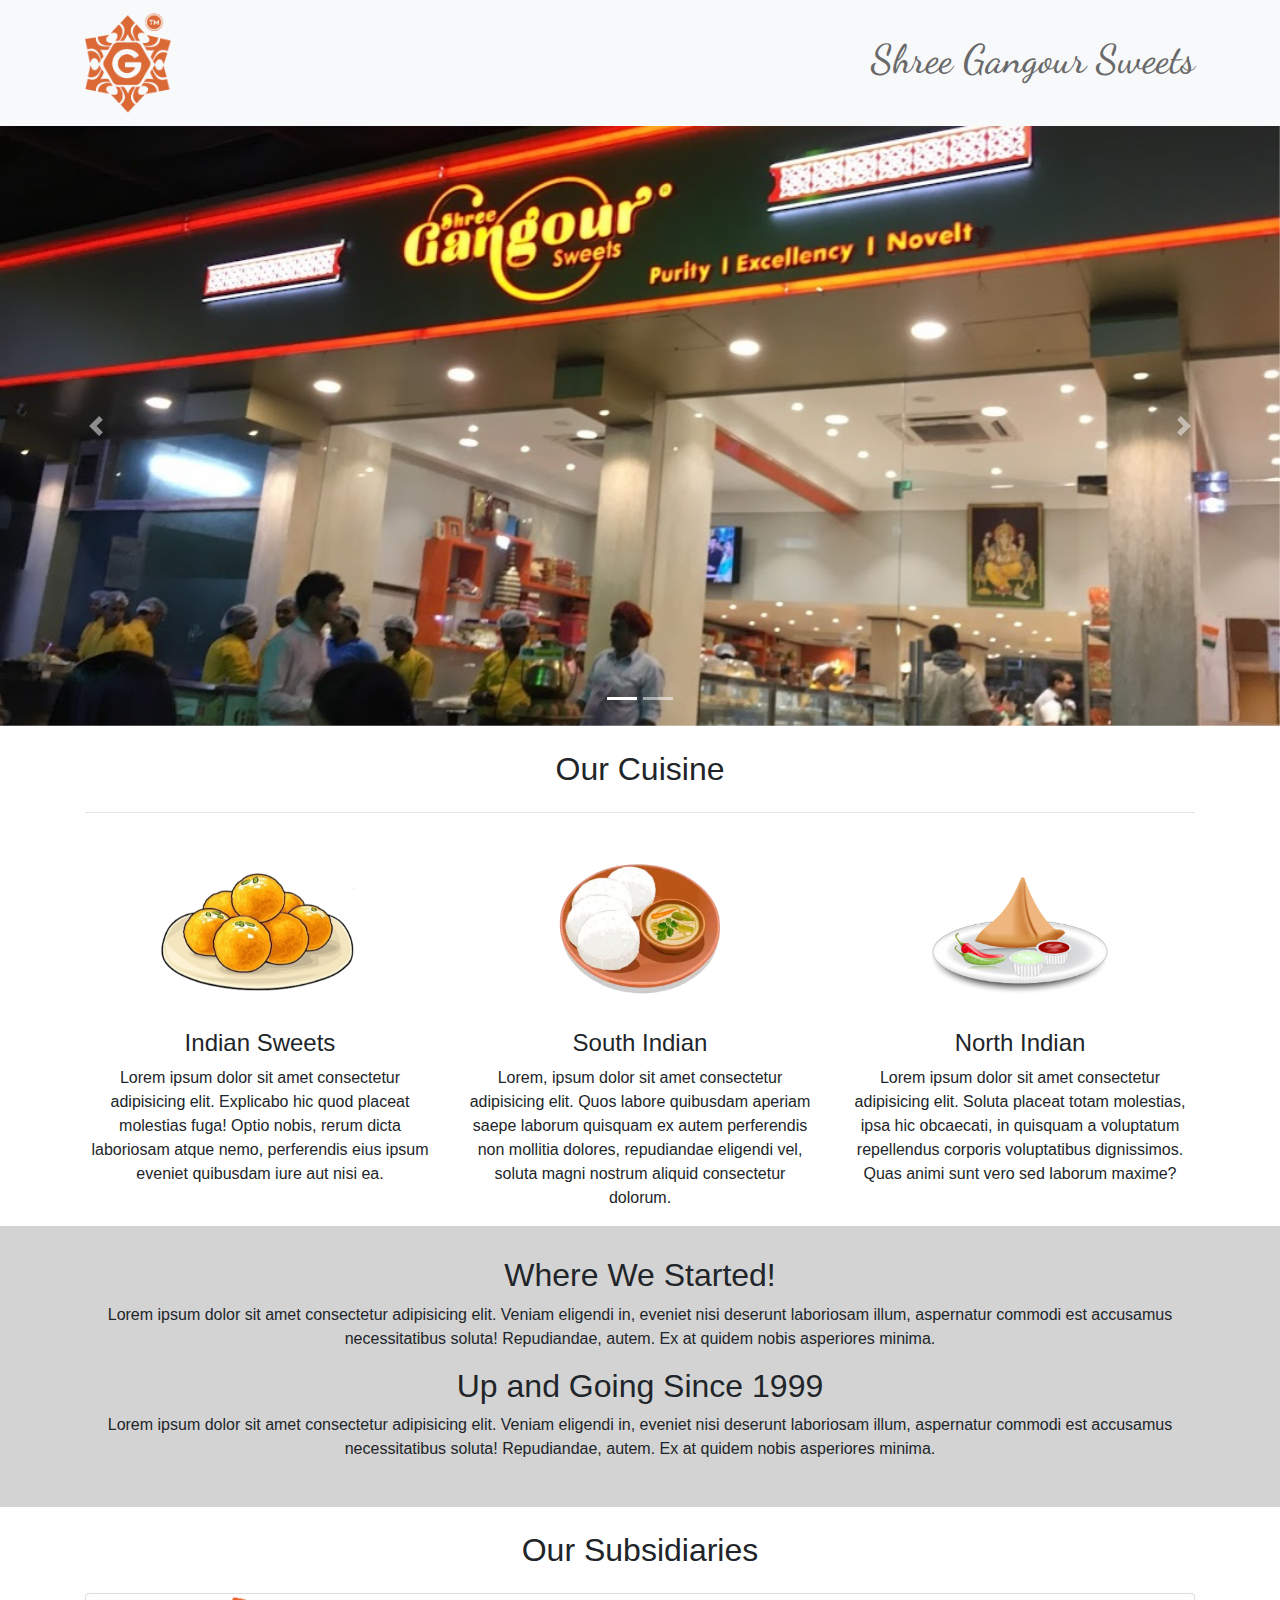
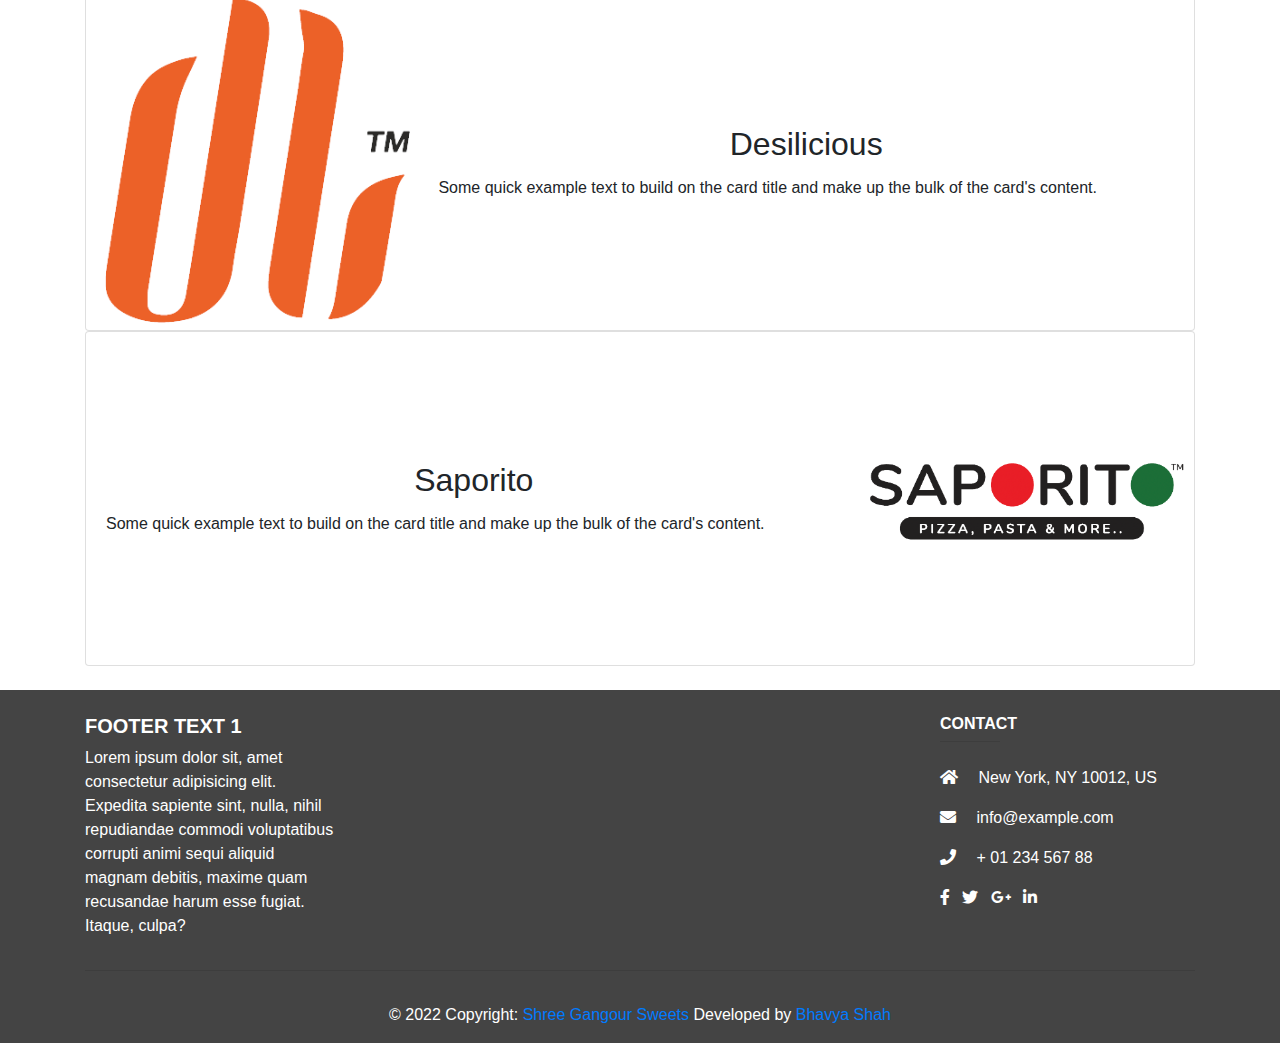
<file: index.html>
<html>
   <head>
      <meta charset="utf-8">
      <meta http-equiv="X-UA-Compatible" content="IE=edge">
      <meta name="viewport" content="width=device-width, initial-scale=1">
      <!-- Latest compiled and minified CSS -->
      <title>Shree Gangour Sweets - Oud Metha</title>
      <link rel="preconnect" href="https://fonts.googleapis.com">
      <link rel="preconnect" href="https://fonts.gstatic.com" crossorigin>
      <link href="https://fonts.googleapis.com/css2?family=Dancing+Script:wght@700&display=swap" rel="stylesheet">
      <link rel="stylesheet" href="https://maxcdn.bootstrapcdn.com/bootstrap/4.0.0/css/bootstrap.min.css" integrity="sha384-Gn5384xqQ1aoWXA+058RXPxPg6fy4IWvTNh0E263XmFcJlSAwiGgFAW/dAiS6JXm" crossorigin="anonymous">
      <link rel="stylesheet" href="https://use.fontawesome.com/releases/v5.8.2/css/all.css">
      <script src="https://code.jquery.com/jquery-3.2.1.slim.min.js" integrity="sha384-KJ3o2DKtIkvYIK3UENzmM7KCkRr/rE9/Qpg6aAZGJwFDMVNA/GpGFF93hXpG5KkN" crossorigin="anonymous"></script>
      <script src="https://cdnjs.cloudflare.com/ajax/libs/popper.js/1.12.9/umd/popper.min.js" integrity="sha384-ApNbgh9B+Y1QKtv3Rn7W3mgPxhU9K/ScQsAP7hUibX39j7fakFPskvXusvfa0b4Q" crossorigin="anonymous"></script>
      <script src="https://maxcdn.bootstrapcdn.com/bootstrap/4.0.0/js/bootstrap.min.js" integrity="sha384-JZR6Spejh4U02d8jOt6vLEHfe/JQGiRRSQQxSfFWpi1MquVdAyjUar5+76PVCmYl" crossorigin="anonymous"></script>
      <script>
         $('.carousel').carousel({
             interval: 2000,
             pause: "false"
         });
      </script>
      <style>
         .carouselimg{
         height: 600px;
         object-fit: cover;
         object-position: center top;
         }
         .iconpng{
         width: 200px;
         }
         .card {
         flex-direction: row;
         align-items: center;
         }
         .card img {
         width: 30%;
         border-top-right-radius: 0;
         border-bottom-left-radius: calc(0.25rem - 1px);
         }
         @media only screen and (max-width: 768px) {
         a {
         display: none;
         }
         .card-body {
         padding: 0.5em 1.2em;
         }
         .card-body .card-text {
         margin: 0;
         }
         .card img {
         width: 50%;
         }
         }
         @media only screen and (max-width: 1200px) {
         .card img {
         width: 40%;
         }
         }
      </style>
   </head>
   <body>
      <nav class="navbar navbar-light bg-light">
         <div class="container">
            <a class="navbar-brand" href="#"><img style="height: 100px;" src="imageedit_5_2568504080.png" alt=""></a>
            <div class="d-flex">
               <h1 style="font-family: 'Dancing Script', cursive; color: #696969;">Shree Gangour Sweets</h1>
            </div>
         </div>
      </nav>
      <div id="carouselExampleIndicators" class="carousel slide" data-ride="carousel">
         <ol class="carousel-indicators">
            <li data-target="#carouselExampleIndicators" data-slide-to="0" class="active"></li>
            <li data-target="#carouselExampleIndicators" data-slide-to="1"></li>
         </ol>
         <div class="carousel-inner">
            <div class="carousel-item active">
               <img class="d-block w-100 carouselimg" src="2017-02-17.jpeg" alt="First slide">
            </div>
            <div class="carousel-item">
               <img class="d-block w-100 carouselimg"  src="getlstd-property-photo.jpeg" alt="Second slide">
            </div>
         </div>
         <a class="carousel-control-prev" href="#carouselExampleIndicators" role="button" data-slide="prev">
         <span class="carousel-control-prev-icon" aria-hidden="true"></span>
         <span class="sr-only">Previous</span>
         </a>
         <a class="carousel-control-next" href="#carouselExampleIndicators" role="button" data-slide="next">
         <span class="carousel-control-next-icon" aria-hidden="true"></span>
         <span class="sr-only">Next</span>
         </a>
      </div>
      <section class="service-section" id="services">
         <div class="container text-center">
            <h2 class="my-4">Our Cuisine</h2>
            <hr>
            <div class="row">
               <div class="col-md-4 col-sm-6 col-xs-12">
                  <div class="service-items">
                     <div class="icon">
                        <img class="iconpng" src="laddoo.png" alt="">
                     </div>
                     <h4>Indian Sweets</h4>
                     <p>Lorem ipsum dolor sit amet consectetur adipisicing elit. Explicabo hic quod placeat molestias fuga! Optio nobis, rerum dicta laboriosam atque nemo, perferendis eius ipsum eveniet quibusdam iure aut nisi ea.</p>
                  </div>
               </div>
               <div class="col-md-4 col-sm-6 col-xs-12">
                  <div class="service-items">
                     <div class="icon">
                        <img class="iconpng" src="idli.png" alt="">
                     </div>
                     <h4>South Indian</h4>
                     <p>Lorem, ipsum dolor sit amet consectetur adipisicing elit. Quos labore quibusdam aperiam saepe laborum quisquam ex autem perferendis non mollitia dolores, repudiandae eligendi vel, soluta magni nostrum aliquid consectetur dolorum. </p>
                  </div>
               </div>
               <div class="col-md-4 col-sm-6 col-xs-12">
                  <div class="service-items">
                     <div class="icon">
                        <img class="iconpng" src="samosa.png" alt="">
                     </div>
                     <h4>North Indian</h4>
                     <p>Lorem ipsum dolor sit amet consectetur adipisicing elit. Soluta placeat totam molestias, ipsa hic obcaecati, in quisquam a voluptatum repellendus corporis voluptatibus dignissimos. Quas animi sunt vero sed laborum maxime?</p>
                  </div>
               </div>
            </div>
         </div>
      </section>
      <div style="background-color: #D3D3D3; padding: 30px;">
         <div class="container" >
            <h2 class="text-center">Where We Started!</h2>
            <p class="text-center">Lorem ipsum dolor sit amet consectetur adipisicing elit. Veniam eligendi in, eveniet nisi deserunt laboriosam illum, aspernatur commodi est accusamus necessitatibus soluta! Repudiandae, autem. Ex at quidem nobis asperiores minima.</p>
         </div>
         <div class="container">
            <h2 class="text-center">Up and Going Since 1999</h2>
            <p class="text-center">Lorem ipsum dolor sit amet consectetur adipisicing elit. Veniam eligendi in, eveniet nisi deserunt laboriosam illum, aspernatur commodi est accusamus necessitatibus soluta! Repudiandae, autem. Ex at quidem nobis asperiores minima.</p>
         </div>
      </div>
      <div>
         <div class="container my-4">
            <h2 class="text-center my-4" >Our Subsidiaries</h2>
            <div class="card" onclick="location.href='http://bhavya4.pythonanywhere.com/';">
               <img src="desilicious.png" />
               <div class="card-body">
                  <h2 class="card-title text-center" >Desilicious</h2>
                  <p class="card-text">
                     Some quick example text to build on the card title and make up the
                     bulk of the card's content.
                  </p>
               </div>
            </div>
            <div class="card" onclick="location.href='http://bhavya3.pythonanywhere.com/';">
               <div class="card-body">
                  <h2 class="card-title text-center">Saporito</h2>
                  <p class="card-text">
                     Some quick example text to build on the card title and make up the
                     bulk of the card's content.
                  </p>
               </div>
               <img src="saporito.png" />
            </div>
         </div>
      </div>
      <footer class="page-footer font-small  pt-4 " id="page-footer" style="background-color: #444444; clear: both; color: white;">
         <!-- Footer Elements -->
         <div class="container">
            <!--Grid row-->
            <div class="row d-flex justify-content-center">
               <div class="col-md-3 mt-md-0 mt-3">
                  <!-- Content -->
                  <h5 class="text-uppercase font-weight-bold">Footer text 1</h5>
                  <p>Lorem ipsum dolor sit, amet consectetur adipisicing elit. Expedita sapiente sint, nulla, nihil
                     repudiandae commodi voluptatibus corrupti animi sequi aliquid magnam debitis, maxime quam recusandae
                     harum esse fugiat. Itaque, culpa?
                  </p>
               </div>
               <!--Grid column-->
               <div class="col-md-6">
                  <!-- Video -->
                  <div class="embed-responsive embed-responsive-16by9 mb-4 rounded-lg" style="height: 200px">
                     <iframe src="https://www.google.com/maps/embed?pb=!1m18!1m12!1m3!1d3608.9932940982762!2d55.30517131499107!3d25.23715083627166!2m3!1f0!2f0!3f0!3m2!1i1024!2i768!4f13.1!3m3!1m2!1s0x3e5f42d1c28d56cd%3A0xfb24c3989d63a8ed!2sShree%20Gangour%20Sweets%20and%20Restaurant%20-%20Oud%20Metha!5e0!3m2!1sen!2sin!4v1648310671757!5m2!1sen!2sin" width="600" height="450" style="border:0;" allowfullscreen="" loading="lazy" referrerpolicy="no-referrer-when-downgrade"></iframe>
                  </div>
               </div>
               <!--Grid column-->
               <div class="col-md-3 mt-md-0 mt-3">
                  <!-- Links -->
                  <h6 class="text-uppercase font-weight-bold">Contact</h6>
                  <hr class="deep-purple accent-2 mb-4 mt-0 d-inline-block mx-auto" style="width: 60px;">
                  <p>
                     <i class="fas fa-home mr-3"></i> New York, NY 10012, US
                  </p>
                  <p>
                     <i class="fas fa-envelope mr-3"></i> info@example.com
                  </p>
                  <p>
                     <i class="fas fa-phone mr-3"></i> + 01 234 567 88
                  </p>
                  <div class="social-section text-left">
                     <ul class="list-unstyled list-inline">
                        <li class="list-inline-item">
                           <a class="btn-floating btn-fb">
                           <i class="fab fa-facebook-f"> </i>
                           </a>
                        </li>
                        <li class="list-inline-item">
                           <a class="btn-floating btn-tw">
                           <i class="fab fa-twitter"> </i>
                           </a>
                        </li>
                        <li class="list-inline-item">
                           <a class="btn-floating btn-gplus">
                           <i class="fab fa-google-plus-g"> </i>
                           </a>
                        </li>
                        <li class="list-inline-item">
                           <a class="btn-floating btn-li">
                           <i class="fab fa-linkedin-in"> </i>
                           </a>
                        </li>
                     </ul>
                  </div>
               </div>
               <!--Grid row-->
            </div>
            <!-- Footer Elements -->
            <hr>
            <!--Social buttons-->
            <!-- Copyright -->
            <div class="footer-copyright text-center py-3">© 2022 Copyright:
               <a href="https://xy.ae/"> Shree Gangour Sweets </a> Developed by <a href="https://www.linkedin.com/in/bhavyashah3/"> Bhavya Shah</a>
            </div>
            <!-- Copyright -->
         </div>
      </footer>
   </body>
</html>
</file>
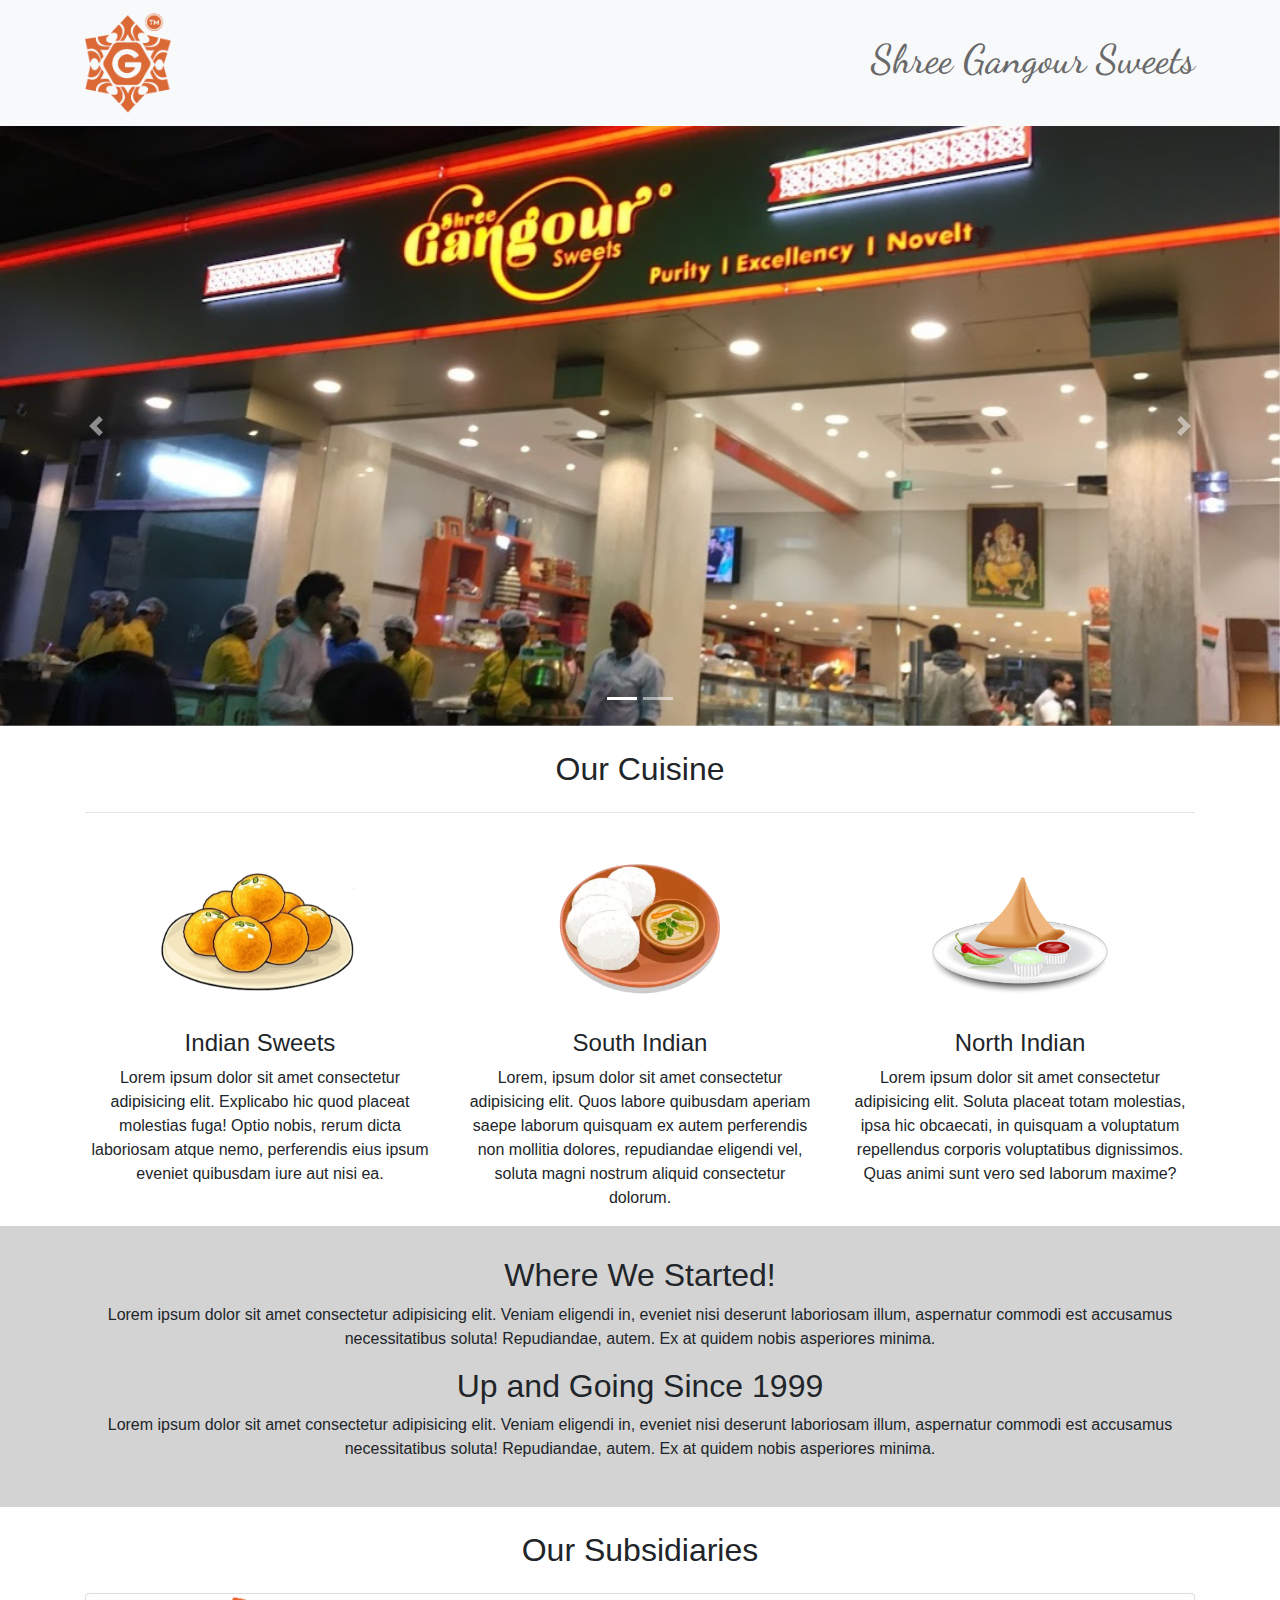
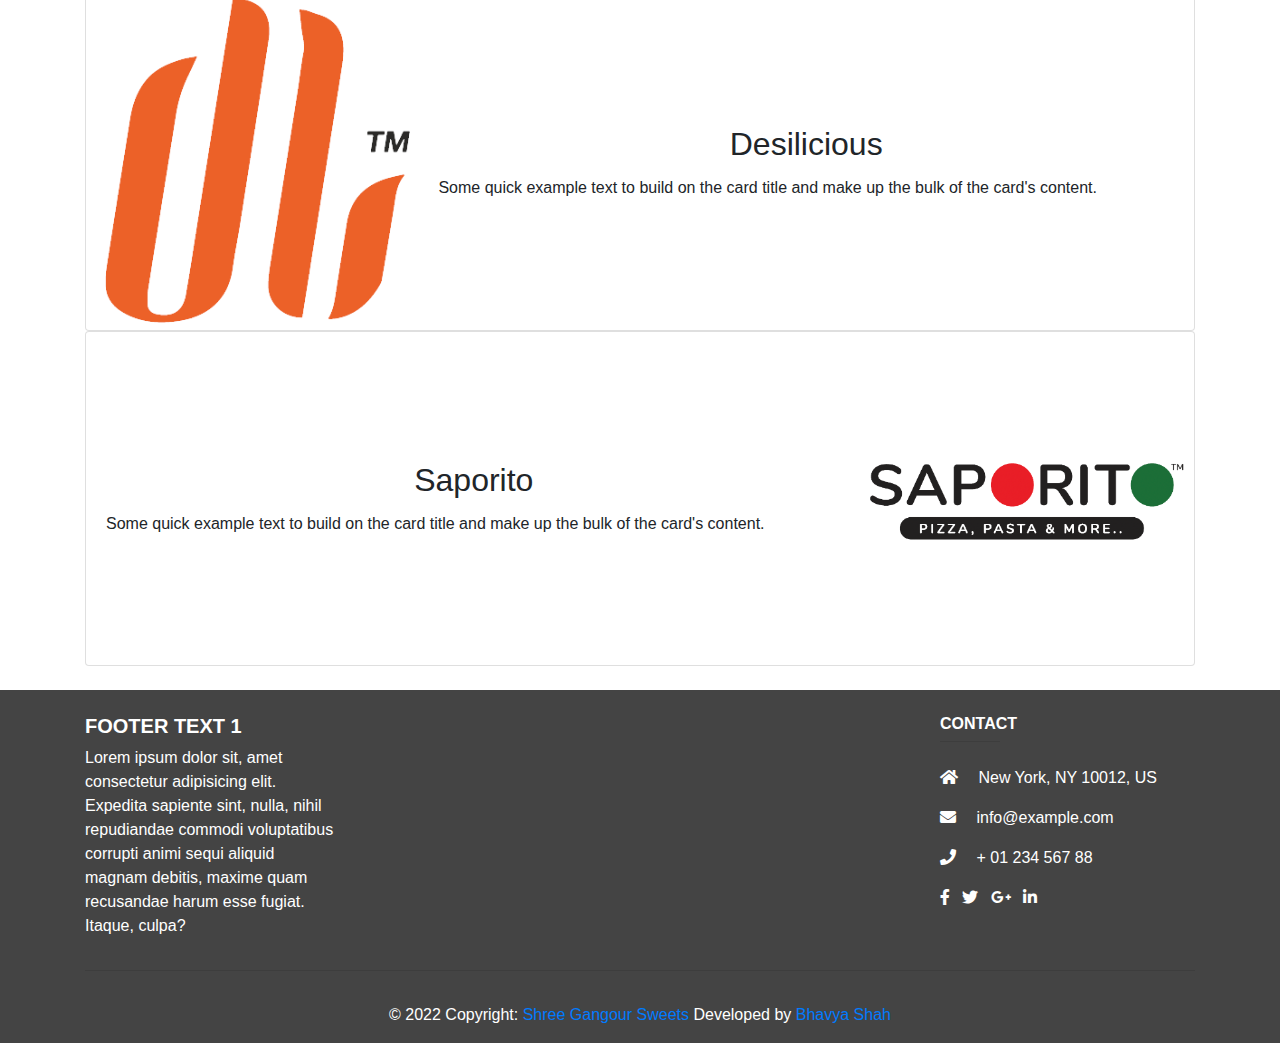
<file: sgs/index.html>
<html>
   <head>
      <meta charset="utf-8">
      <meta http-equiv="X-UA-Compatible" content="IE=edge">
      <meta name="viewport" content="width=device-width, initial-scale=1">
      <!-- Latest compiled and minified CSS -->
      <title>Shree Gangour Sweets - Oud Metha</title>
      <link rel="preconnect" href="https://fonts.googleapis.com">
      <link rel="preconnect" href="https://fonts.gstatic.com" crossorigin>
      <link href="https://fonts.googleapis.com/css2?family=Dancing+Script:wght@700&display=swap" rel="stylesheet">
      <link rel="stylesheet" href="https://maxcdn.bootstrapcdn.com/bootstrap/4.0.0/css/bootstrap.min.css" integrity="sha384-Gn5384xqQ1aoWXA+058RXPxPg6fy4IWvTNh0E263XmFcJlSAwiGgFAW/dAiS6JXm" crossorigin="anonymous">
      <link rel="stylesheet" href="https://use.fontawesome.com/releases/v5.8.2/css/all.css">
      <script src="https://code.jquery.com/jquery-3.2.1.slim.min.js" integrity="sha384-KJ3o2DKtIkvYIK3UENzmM7KCkRr/rE9/Qpg6aAZGJwFDMVNA/GpGFF93hXpG5KkN" crossorigin="anonymous"></script>
      <script src="https://cdnjs.cloudflare.com/ajax/libs/popper.js/1.12.9/umd/popper.min.js" integrity="sha384-ApNbgh9B+Y1QKtv3Rn7W3mgPxhU9K/ScQsAP7hUibX39j7fakFPskvXusvfa0b4Q" crossorigin="anonymous"></script>
      <script src="https://maxcdn.bootstrapcdn.com/bootstrap/4.0.0/js/bootstrap.min.js" integrity="sha384-JZR6Spejh4U02d8jOt6vLEHfe/JQGiRRSQQxSfFWpi1MquVdAyjUar5+76PVCmYl" crossorigin="anonymous"></script>
      <script>
         $('.carousel').carousel({
             interval: 2000,
             pause: "false"
         });
      </script>
      <style>
         .carouselimg{
         height: 600px;
         object-fit: cover;
         object-position: center top;
         }
         .iconpng{
         width: 200px;
         }
         .card {
         flex-direction: row;
         align-items: center;
         }
         .card img {
         width: 30%;
         border-top-right-radius: 0;
         border-bottom-left-radius: calc(0.25rem - 1px);
         }
         @media only screen and (max-width: 768px) {
         a {
         display: none;
         }
         .card-body {
         padding: 0.5em 1.2em;
         }
         .card-body .card-text {
         margin: 0;
         }
         .card img {
         width: 50%;
         }
         }
         @media only screen and (max-width: 1200px) {
         .card img {
         width: 40%;
         }
         }
      </style>
   </head>
   <body>
      <nav class="navbar navbar-light bg-light">
         <div class="container">
            <a class="navbar-brand" href="#"><img style="height: 100px;" src="imageedit_5_2568504080.png" alt=""></a>
            <div class="d-flex">
               <h1 style="font-family: 'Dancing Script', cursive; color: #696969;">Shree Gangour Sweets</h1>
            </div>
         </div>
      </nav>
      <div id="carouselExampleIndicators" class="carousel slide" data-ride="carousel">
         <ol class="carousel-indicators">
            <li data-target="#carouselExampleIndicators" data-slide-to="0" class="active"></li>
            <li data-target="#carouselExampleIndicators" data-slide-to="1"></li>
         </ol>
         <div class="carousel-inner">
            <div class="carousel-item active">
               <img class="d-block w-100 carouselimg" src="2017-02-17.jpeg" alt="First slide">
            </div>
            <div class="carousel-item">
               <img class="d-block w-100 carouselimg"  src="getlstd-property-photo.jpeg" alt="Second slide">
            </div>
         </div>
         <a class="carousel-control-prev" href="#carouselExampleIndicators" role="button" data-slide="prev">
         <span class="carousel-control-prev-icon" aria-hidden="true"></span>
         <span class="sr-only">Previous</span>
         </a>
         <a class="carousel-control-next" href="#carouselExampleIndicators" role="button" data-slide="next">
         <span class="carousel-control-next-icon" aria-hidden="true"></span>
         <span class="sr-only">Next</span>
         </a>
      </div>
      <section class="service-section" id="services">
         <div class="container text-center">
            <h2 class="my-4">Our Cuisine</h2>
            <hr>
            <div class="row">
               <div class="col-md-4 col-sm-6 col-xs-12">
                  <div class="service-items">
                     <div class="icon">
                        <img class="iconpng" src="laddoo.png" alt="">
                     </div>
                     <h4>Indian Sweets</h4>
                     <p>Lorem ipsum dolor sit amet consectetur adipisicing elit. Explicabo hic quod placeat molestias fuga! Optio nobis, rerum dicta laboriosam atque nemo, perferendis eius ipsum eveniet quibusdam iure aut nisi ea.</p>
                  </div>
               </div>
               <div class="col-md-4 col-sm-6 col-xs-12">
                  <div class="service-items">
                     <div class="icon">
                        <img class="iconpng" src="idli.png" alt="">
                     </div>
                     <h4>South Indian</h4>
                     <p>Lorem, ipsum dolor sit amet consectetur adipisicing elit. Quos labore quibusdam aperiam saepe laborum quisquam ex autem perferendis non mollitia dolores, repudiandae eligendi vel, soluta magni nostrum aliquid consectetur dolorum. </p>
                  </div>
               </div>
               <div class="col-md-4 col-sm-6 col-xs-12">
                  <div class="service-items">
                     <div class="icon">
                        <img class="iconpng" src="samosa.png" alt="">
                     </div>
                     <h4>North Indian</h4>
                     <p>Lorem ipsum dolor sit amet consectetur adipisicing elit. Soluta placeat totam molestias, ipsa hic obcaecati, in quisquam a voluptatum repellendus corporis voluptatibus dignissimos. Quas animi sunt vero sed laborum maxime?</p>
                  </div>
               </div>
            </div>
         </div>
      </section>
      <div style="background-color: #D3D3D3; padding: 30px;">
         <div class="container" >
            <h2 class="text-center">Where We Started!</h2>
            <p class="text-center">Lorem ipsum dolor sit amet consectetur adipisicing elit. Veniam eligendi in, eveniet nisi deserunt laboriosam illum, aspernatur commodi est accusamus necessitatibus soluta! Repudiandae, autem. Ex at quidem nobis asperiores minima.</p>
         </div>
         <div class="container">
            <h2 class="text-center">Up and Going Since 1999</h2>
            <p class="text-center">Lorem ipsum dolor sit amet consectetur adipisicing elit. Veniam eligendi in, eveniet nisi deserunt laboriosam illum, aspernatur commodi est accusamus necessitatibus soluta! Repudiandae, autem. Ex at quidem nobis asperiores minima.</p>
         </div>
      </div>
      <div>
         <div class="container my-4">
            <h2 class="text-center my-4" >Our Subsidiaries</h2>
            <div class="card">
               <img src="desilicious.png" />
               <div class="card-body">
                  <h2 class="card-title text-center" >Desilicious</h2>
                  <p class="card-text">
                     Some quick example text to build on the card title and make up the
                     bulk of the card's content.
                  </p>
               </div>
            </div>
            <div class="card">
               <div class="card-body">
                  <h2 class="card-title text-center">Saporito</h2>
                  <p class="card-text">
                     Some quick example text to build on the card title and make up the
                     bulk of the card's content.
                  </p>
               </div>
               <img src="saporito.png" />
            </div>
         </div>
      </div>
      <footer class="page-footer font-small  pt-4 " id="page-footer" style="background-color: #444444; clear: both; color: white;">
         <!-- Footer Elements -->
         <div class="container">
            <!--Grid row-->
            <div class="row d-flex justify-content-center">
               <div class="col-md-3 mt-md-0 mt-3">
                  <!-- Content -->
                  <h5 class="text-uppercase font-weight-bold">Footer text 1</h5>
                  <p>Lorem ipsum dolor sit, amet consectetur adipisicing elit. Expedita sapiente sint, nulla, nihil
                     repudiandae commodi voluptatibus corrupti animi sequi aliquid magnam debitis, maxime quam recusandae
                     harum esse fugiat. Itaque, culpa?
                  </p>
               </div>
               <!--Grid column-->
               <div class="col-md-6">
                  <!-- Video -->
                  <div class="embed-responsive embed-responsive-16by9 mb-4 rounded-lg" style="height: 200px">
                     <iframe src="https://www.google.com/maps/embed?pb=!1m18!1m12!1m3!1d3608.9932940982762!2d55.30517131499107!3d25.23715083627166!2m3!1f0!2f0!3f0!3m2!1i1024!2i768!4f13.1!3m3!1m2!1s0x3e5f42d1c28d56cd%3A0xfb24c3989d63a8ed!2sShree%20Gangour%20Sweets%20and%20Restaurant%20-%20Oud%20Metha!5e0!3m2!1sen!2sin!4v1648310671757!5m2!1sen!2sin" width="600" height="450" style="border:0;" allowfullscreen="" loading="lazy" referrerpolicy="no-referrer-when-downgrade"></iframe>
                  </div>
               </div>
               <!--Grid column-->
               <div class="col-md-3 mt-md-0 mt-3">
                  <!-- Links -->
                  <h6 class="text-uppercase font-weight-bold">Contact</h6>
                  <hr class="deep-purple accent-2 mb-4 mt-0 d-inline-block mx-auto" style="width: 60px;">
                  <p>
                     <i class="fas fa-home mr-3"></i> New York, NY 10012, US
                  </p>
                  <p>
                     <i class="fas fa-envelope mr-3"></i> info@example.com
                  </p>
                  <p>
                     <i class="fas fa-phone mr-3"></i> + 01 234 567 88
                  </p>
                  <div class="social-section text-left">
                     <ul class="list-unstyled list-inline">
                        <li class="list-inline-item">
                           <a class="btn-floating btn-fb">
                           <i class="fab fa-facebook-f"> </i>
                           </a>
                        </li>
                        <li class="list-inline-item">
                           <a class="btn-floating btn-tw">
                           <i class="fab fa-twitter"> </i>
                           </a>
                        </li>
                        <li class="list-inline-item">
                           <a class="btn-floating btn-gplus">
                           <i class="fab fa-google-plus-g"> </i>
                           </a>
                        </li>
                        <li class="list-inline-item">
                           <a class="btn-floating btn-li">
                           <i class="fab fa-linkedin-in"> </i>
                           </a>
                        </li>
                     </ul>
                  </div>
               </div>
               <!--Grid row-->
            </div>
            <!-- Footer Elements -->
            <hr>
            <!--Social buttons-->
            <!-- Copyright -->
            <div class="footer-copyright text-center py-3">© 2022 Copyright:
               <a href="https://xy.ae/"> Shree Gangour Sweets </a> Developed by <a href="https://www.linkedin.com/in/bhavyashah3/"> Bhavya Shah</a>
            </div>
            <!-- Copyright -->
         </div>
      </footer>
   </body>
</html>
</file>
